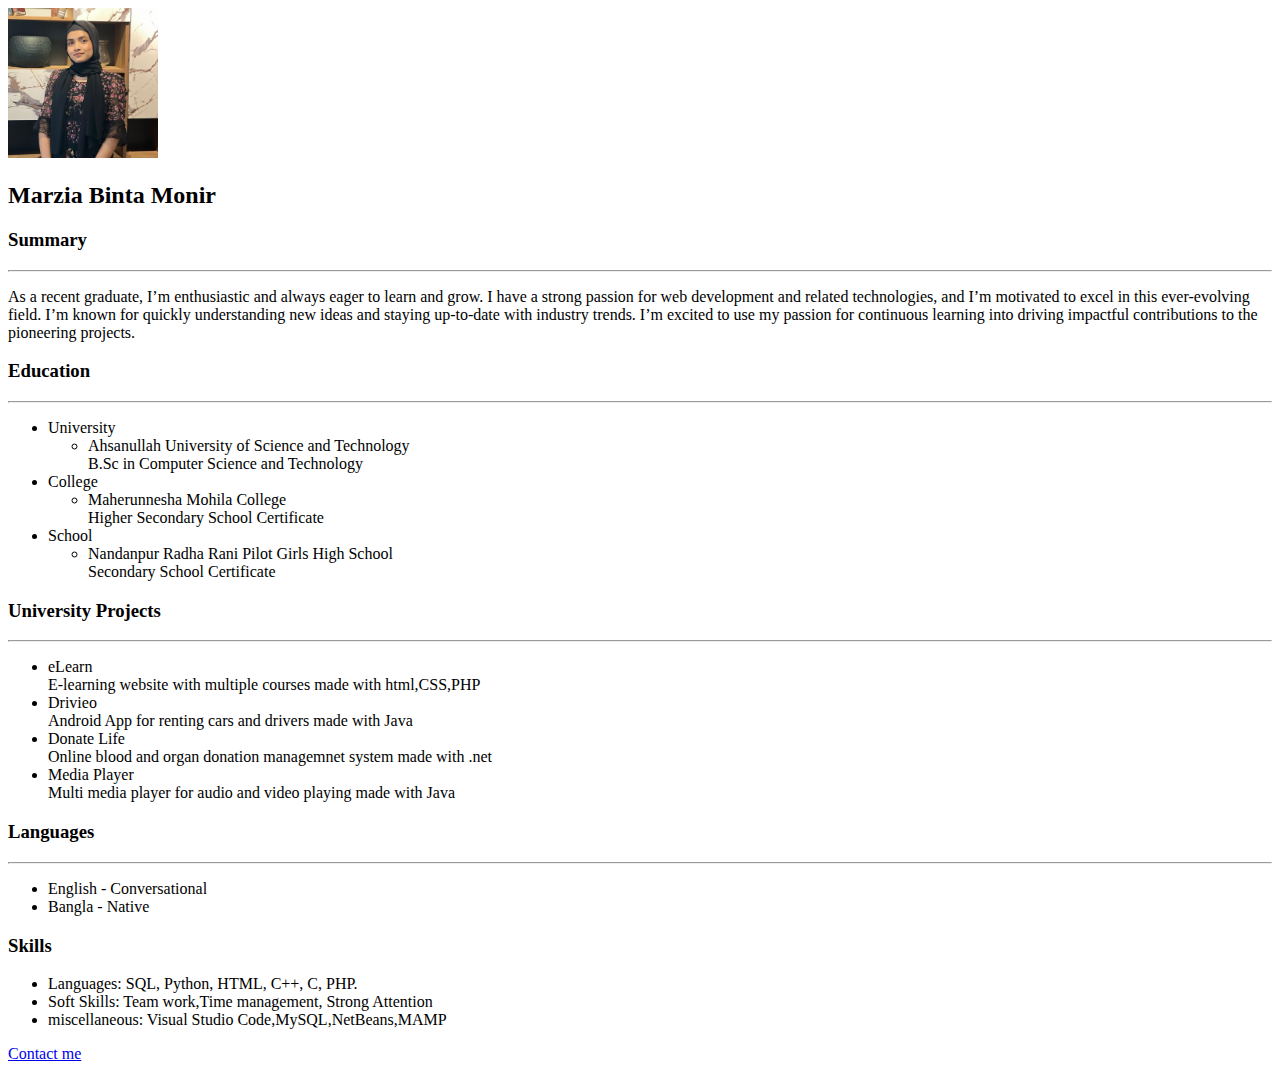
<file: resume.html>
<!DOCTYPE html>
<html lang="en">
<head>
    <meta charset="UTF-8">
    <meta name="viewport" content="width=device-width, initial-scale=1.0">
    <title>Resume</title>
</head>
<body>
    <img src="./images/1000036161.jpg" height="150" alt="img mine"/>
    <h2>Marzia Binta Monir</h2>
    <h3>Summary</h3>
    <hr/>
    <p>As a recent graduate, I’m enthusiastic and always eager to learn and grow. I have a strong passion for web development and related technologies, and I’m motivated to excel in this ever-evolving field. I’m known for quickly understanding new ideas and staying up-to-date with industry trends. I’m excited to use my passion for continuous learning into driving impactful contributions to the pioneering projects.</p>
    <h3>Education</h3>
    <hr/>
    <ul>
        <li>University
            <ul>
                <li>Ahsanullah University of Science and Technology <br/>
                B.Sc in Computer Science and Technology</li>
            </ul>
        </li>
        <li>College
            <ul>
                <li>
                    Maherunnesha Mohila College <br/>

                    Higher Secondary School Certificate 
                </li>
            </ul>
        </li>
        <li>School
            <ul>
                <li> Nandanpur Radha Rani Pilot Girls High School<br/>
                Secondary School Certificate</li>
            </ul>
        </li>
    </ul>
    <h3>University Projects</h3>
    <hr/>
    <ul>
        <li>
            eLearn<br/>
            E-learning website with multiple courses made with html,CSS,PHP
        </li>
        <li>
            Drivieo<br/>
            Android App for renting cars and drivers made with Java
        </li>
        <li>
            Donate Life<br/>
            Online blood and organ donation managemnet system made with .net
        </li>
        <li>
            Media Player<br/>
            Multi media player for audio and video playing made with Java
        </li>
    </ul>
    <h3>Languages</h3>
    <hr/>
    <ul>
        <li>English - Conversational </li>
        <li>Bangla - Native</li>
    </ul>
    <h3>Skills</h3>
    <ul>
        <li>
            Languages: SQL, Python, HTML, C++, C, PHP.
        </li>
        <li>
            Soft Skills: Team work,Time management, Strong Attention
        </li>
        <li>
            miscellaneous: Visual Studio Code,MySQL,NetBeans,MAMP
        </li>
    </ul>
    <a href="./contact.html">Contact me </a>
</body>
</html>
</file>
